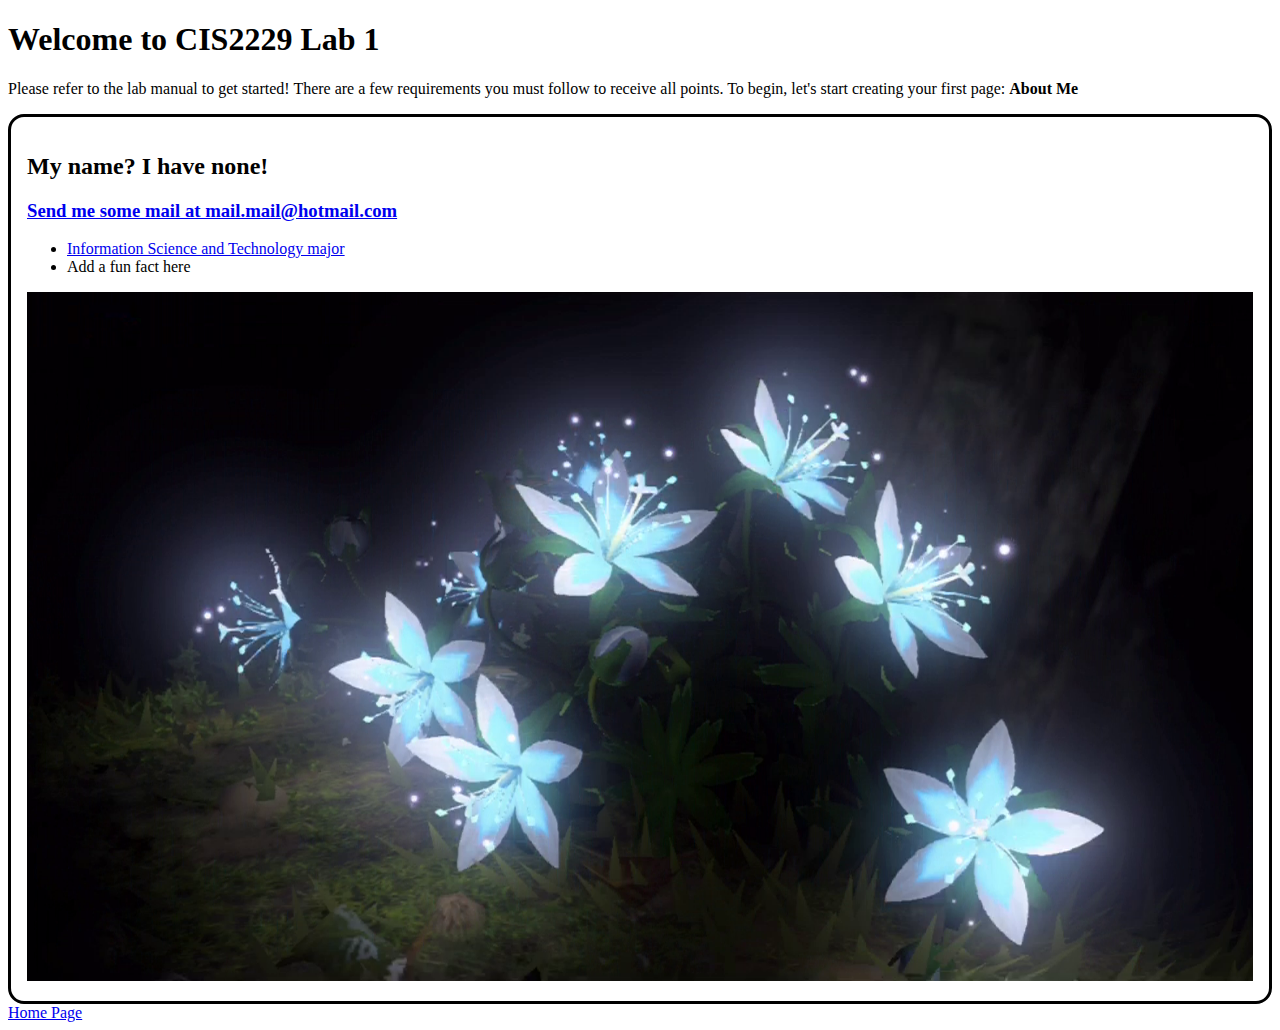
<file: index.html>
<!DOCTYPE html>
<html lang="en">

<head>
    <meta charset="UTF-8">
    <meta name="viewport" content="width=device-width, initial-scale=1.0">

    <!-- Change the title tag. This is the title for the webpage's tab -->
    <title>Lab 1 [Your Name]</title>

    <!-- We are going to add styling using the external styling method -->
    <link rel="stylesheet" href="/styles/index.css">

</head>

<body>

    <!-- When you are done the lab, please delete these lines before submitting -->
    <h1> Welcome to CIS2229 Lab 1 </h1>
    <p>Please refer to the lab manual to get started! There are a few requirements
        you must follow to receive all points. To begin, let's start creating your first page: <strong>About Me</strong>
    </p>
    <!-- DELETE THE LINES ABOVE THIS COMMENT BEFORE SUBMITTING -->

    <!-- Start of About Me Section  -->
    <div id="profileCard">
        <!-- Step 1: Add the contents required for your About Me page. The first requirement has been partially done for you -->
        <h2>My name? I have none!</h2>

        <!-- Step 2: Add your TU email here -->
        <div id="email_info">
            <h3><a href="mailto:tuq23078@temple.edu">Send me some mail at mail.mail@hotmail.com</a></h3>
        </div>

        <!-- Step 3: Add 3 things about you: Fun Fact, Major/Minors and Where you are from -->
        <!-- Note: An unordered list has been created for you below with the Major already populated -->
        <ul id="fun_facts">
            <li> <a target="_blank"
                    href="https://www.temple.edu/academics/degree-programs/information-science-and-technology-major-st-ist-bs">
                    Information Science and Technology major
                </a>
            </li>

            <!-- Add the next list item tag to add another fact about yourself -->
            <li>Add a fun fact here</li>
        </ul>

        <!-- Here is a set of links that are connected to images. You can change or delete this image!->
        <!-- A link is wrapped around an image tag, which allows the user to click on the image 
                and open an external site -->
        <div id="image_links">
            <a target="_blank" href="https://youtu.be/uHGShqcAHlQ?si=S4emKSiV4zqkw3ub">
                <img src="./images/silentprincess.png" />
            </a>
        </div>

        <!-- Step 4: Think of a username and password to use later in the lab. Create hints for them here -->
        <div class="secret_hints">
        </div>

    </div>
    <!-- End of About Me Section -->


    <!-- Step 5: Create two files: wildcard.html and secret.html -->
    <!-- secret.html has already been made for you and is located in the secret folder.
        For the wildcard.html, you can simply copy your index file or create a new page from scratch.
        If you opt to create a page from scratch, type "!" and press enter to get an HTML template
    -->

    <!-- OPTIONAL Step 5.2: Create two files and put them in the styles folder: wildcard.css and secret.css -->
    <!-- ELSE ==> Use the same styling sheet: index.css -->

    <!-- Step 6: Create a navigation bar that links all the .html files -->
    <!-- Below I have already added a nav tag for you. The nav tag is special to a regular ole' div,
         in which it is used to define the webpage structure clearly for search engines as well as marking
         the navigation bar properly for accessibility. Feel free to move this navigation section anywhere 
         you want in the code.
    -->
    <nav>
        <a href="index.html">Home Page</a>
    </nav>

    <!-- Step 7: Modify wildcard.html and secret.html with their corresponding content as stated in the
         lab manual 
    -->

    <!-- Step 8: Go to the styles folder and modify all the .css files you have to match the requirements
         in the lab manual 
    -->

    <!-- FINISH: Ensure that you have done the following:
            + Have three .html files
            + Modified the .css files
            + Fulfilled every requirements in Part 1 of the lab manual
        NOTE: You can still modify your website after doing Part 2 and 3! 
    -->
</body>

</html>
</file>
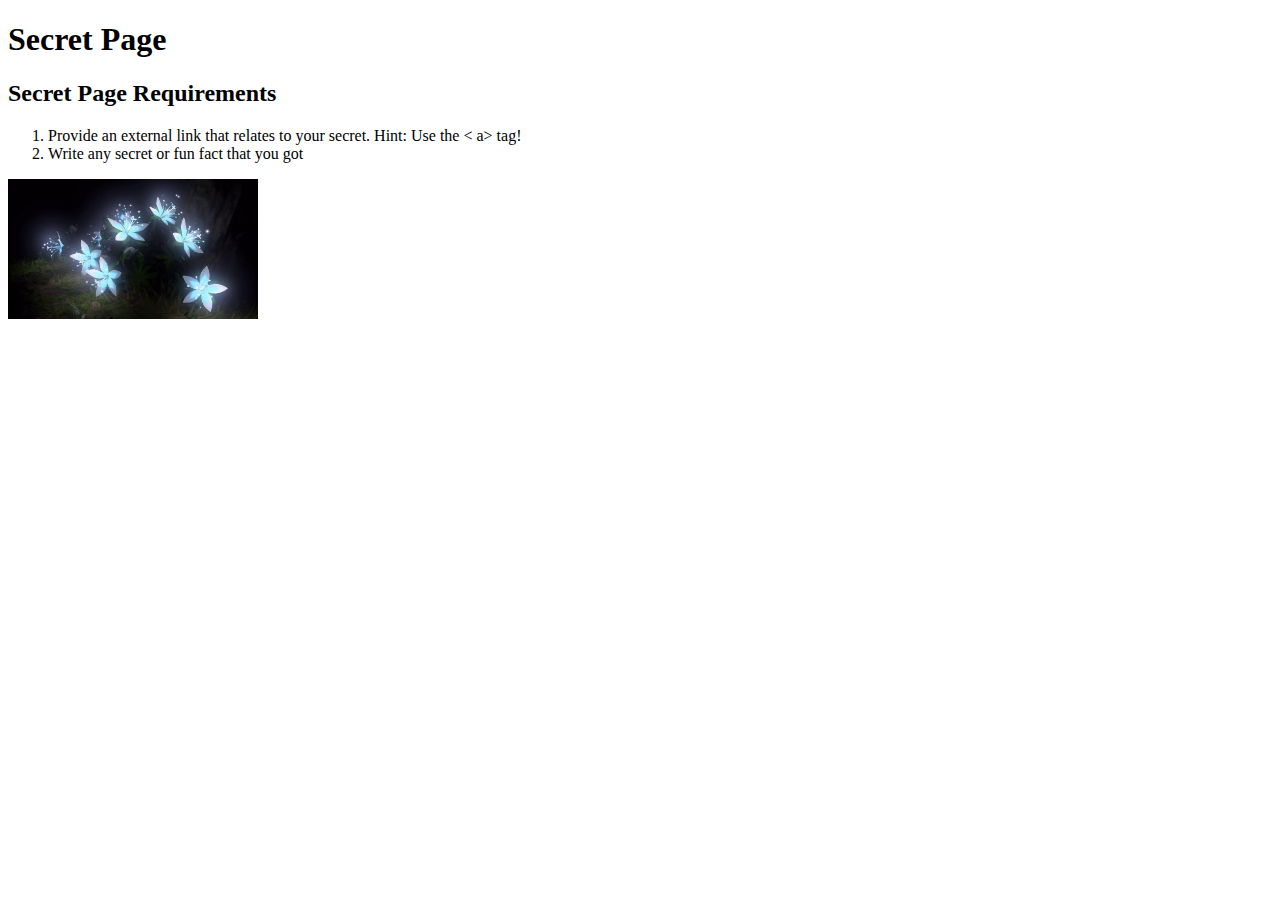
<file: secret/secret.html>
<!DOCTYPE html>
<html lang="en">

<head>
	<meta charset="UTF-8">
	<meta name="viewport" content="width=device-width, initial-scale=1.0">
	<title>Secret Page</title>
</head>

<body>
	<header>
		<h1>Secret Page</h1>
	</header>

	<h2>Secret Page Requirements</h2>
	<ol>
		<li> Provide an external link that relates to your secret. Hint: Use the < a> tag!</li>
		<li> Write any secret or fun fact that you got</li>
	</ol>
	<div><img src="../images/silentprincess.png" style="width: 250px"></div>

</body>

</html>
</file>
<file: styles/index.css>
#profileCard {
    border: black solid 0.2em;
    border-radius: 1rem;
    padding: 1rem;
}

#profileCard img {
    width: 100%;
}
</file>
